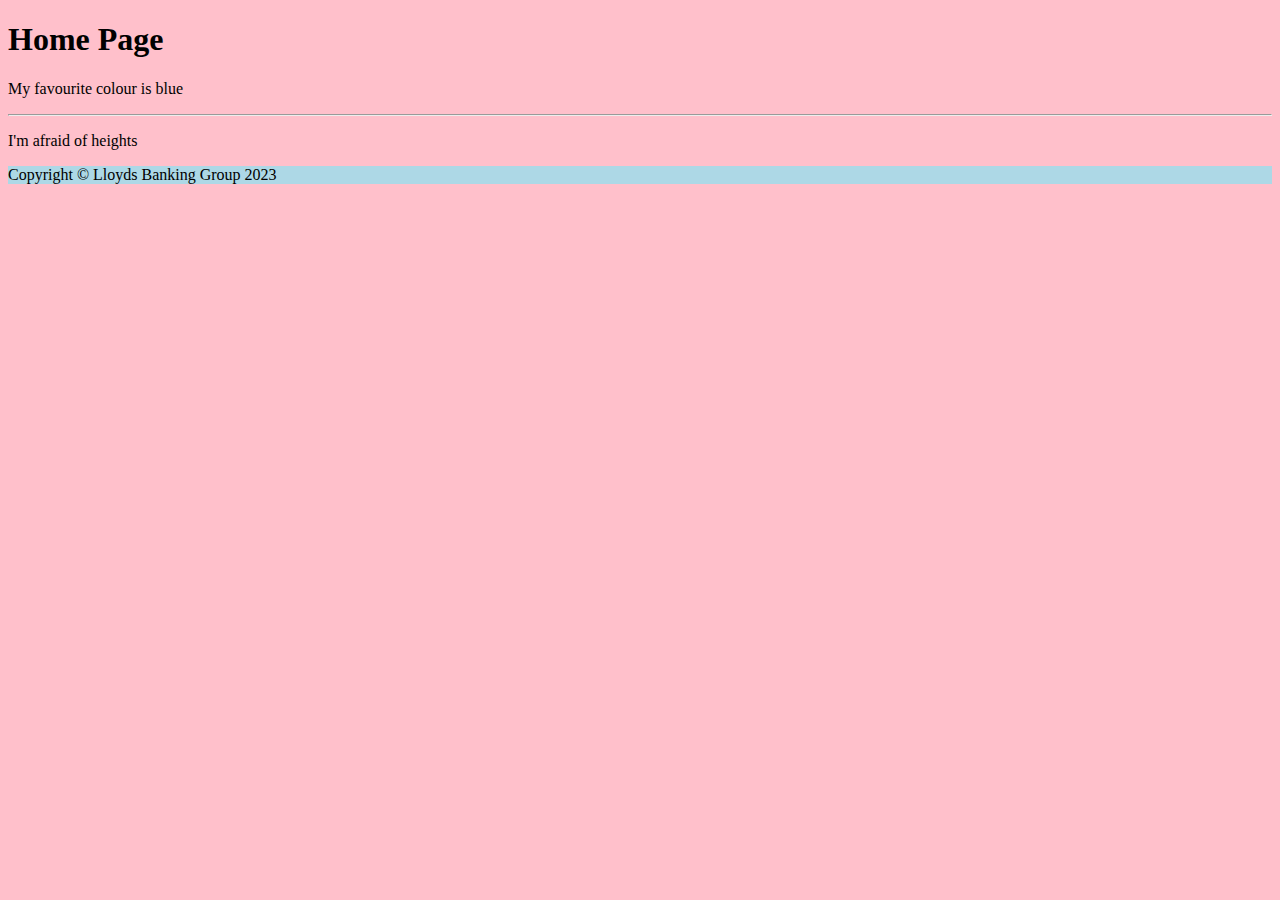
<file: index.html>
<!DOCTYPE html>
<html lang="en">

<head>
    <meta charset="UTF-8">
    <meta name="viewport" content="width=device-width, initial-scale=1.0">
    <title>Homepage</title>
    <link rel="stylesheet" href="style.css">
</head>

<body>
    <h1>
        Home Page
    </h1>
    <p>
        My favourite colour is blue
    </p>
    <hr>
    <p>
        I'm afraid of heights

    </p>
    <footer>
        Copyright &copy; Lloyds Banking Group 2023
    </footer>
</body>

</html>
</file>
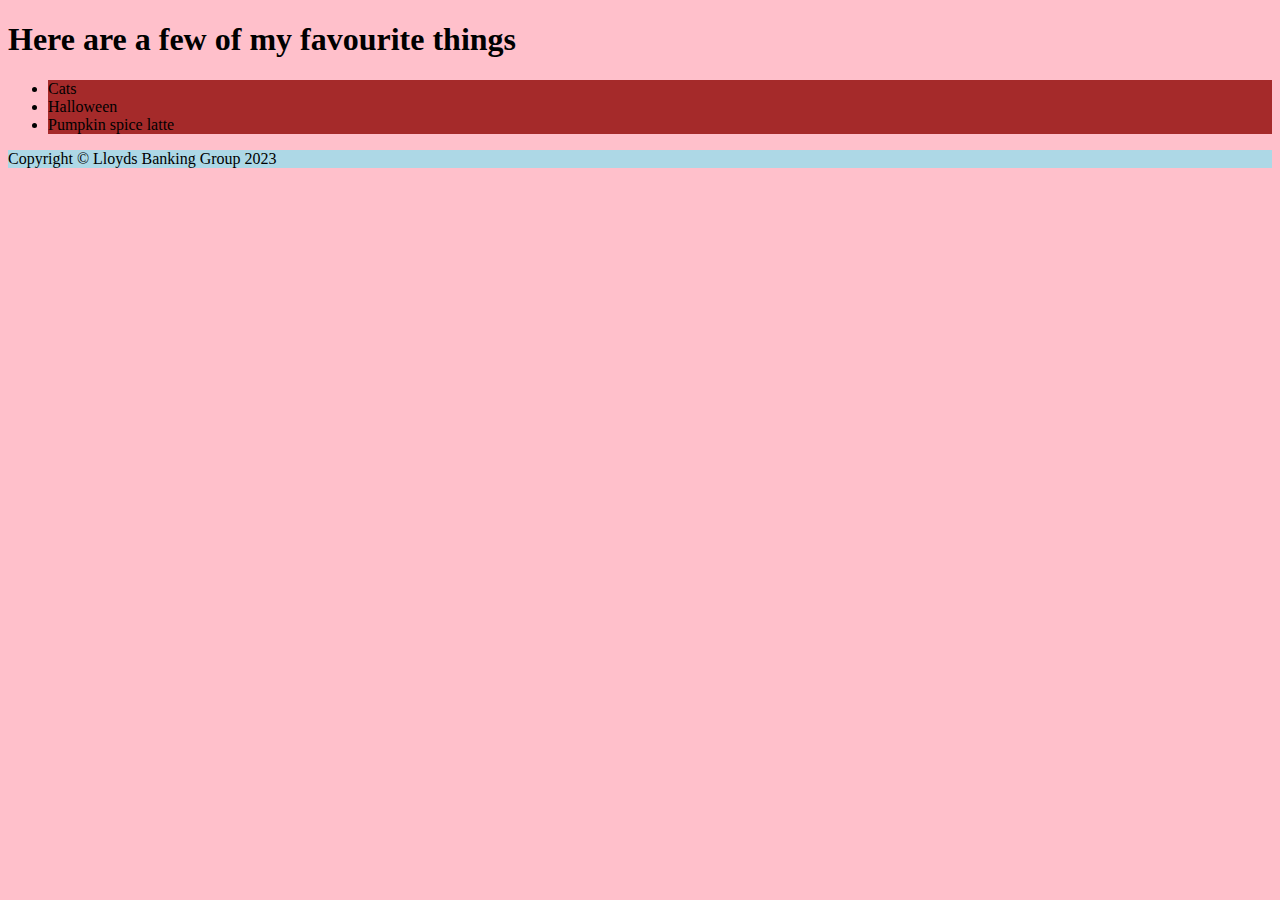
<file: favourites.html>
<!DOCTYPE html>
<html lang="en">
<head>
    <meta charset="UTF-8">
    <meta name="viewport" content="width=device-width, initial-scale=1.0">
    <title>Favourites</title>
    <link rel="stylesheet" href="style.css">
</head>
<body>
    <h1>
        Here are a few of my favourite things
    </h1>
    <ul>
        <li>Cats</li>
        <li>Halloween</li>
        <li>Pumpkin spice latte</li>
    </ul>
    <footer>
        Copyright &copy; Lloyds Banking Group 2023
    </footer>
    
</body>
</html>
</file>
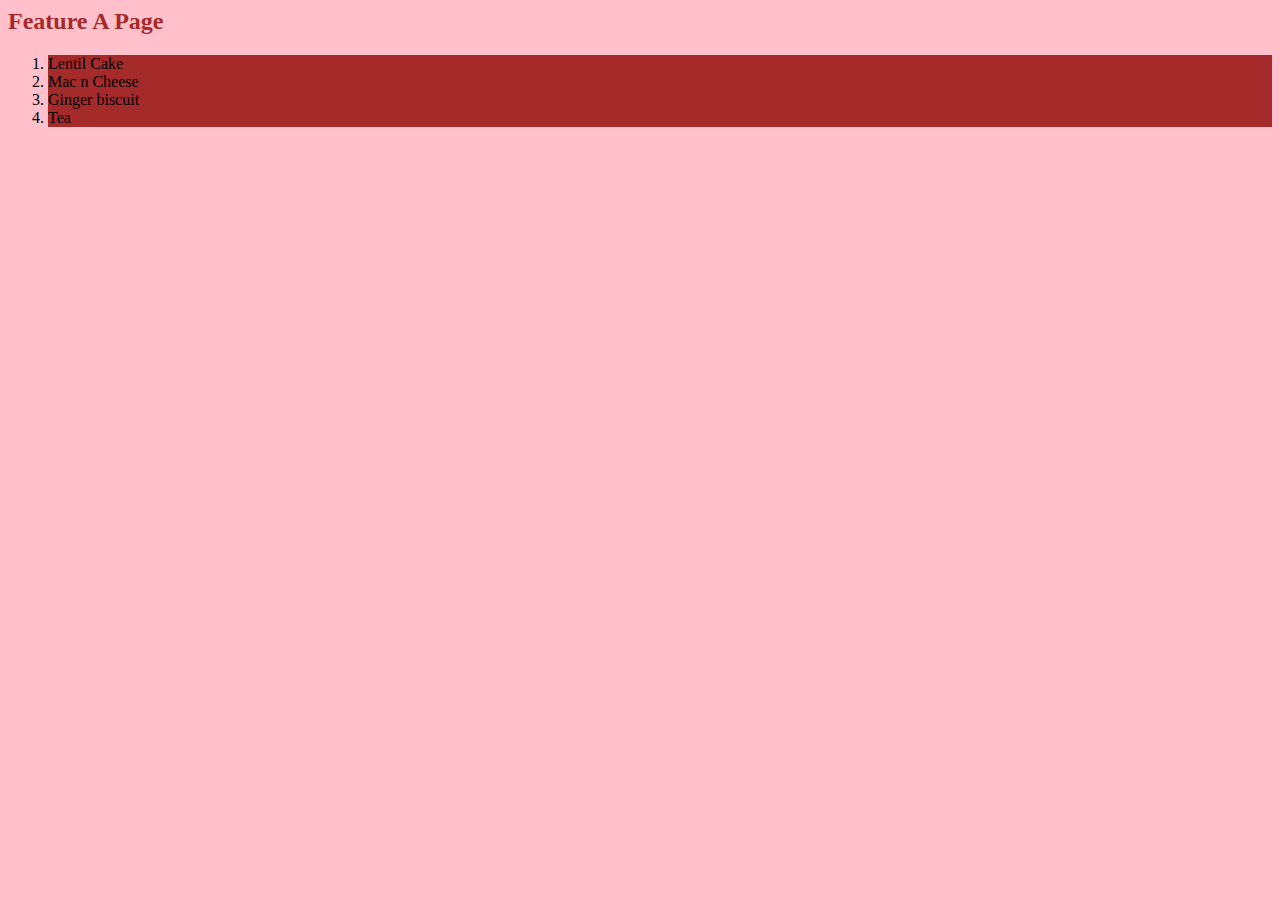
<file: file_a.html>
<html lang="en">
<head>
    <meta charset="UTF-8">
    <meta name="viewport" content="width=device-width, initial-scale=1.0">
    <title>Feature A</title>
    <link rel="stylesheet" href="style.css">
</head>
<body>
    <h2>Feature A Page</h2>
    <ol>
        <li>Lentil Cake</li>
        <li>Mac n Cheese</li>
        <li>Ginger biscuit</li>
        <li>Tea</li>
    </ol>
</body>
</html>
</file>
<file: style.css>
body {
    background-color: pink;
}


h2 {
    color:brown;
}

li {
    background-color: brown;
}

footer {
    background-color: lightblue;

}
</file>
